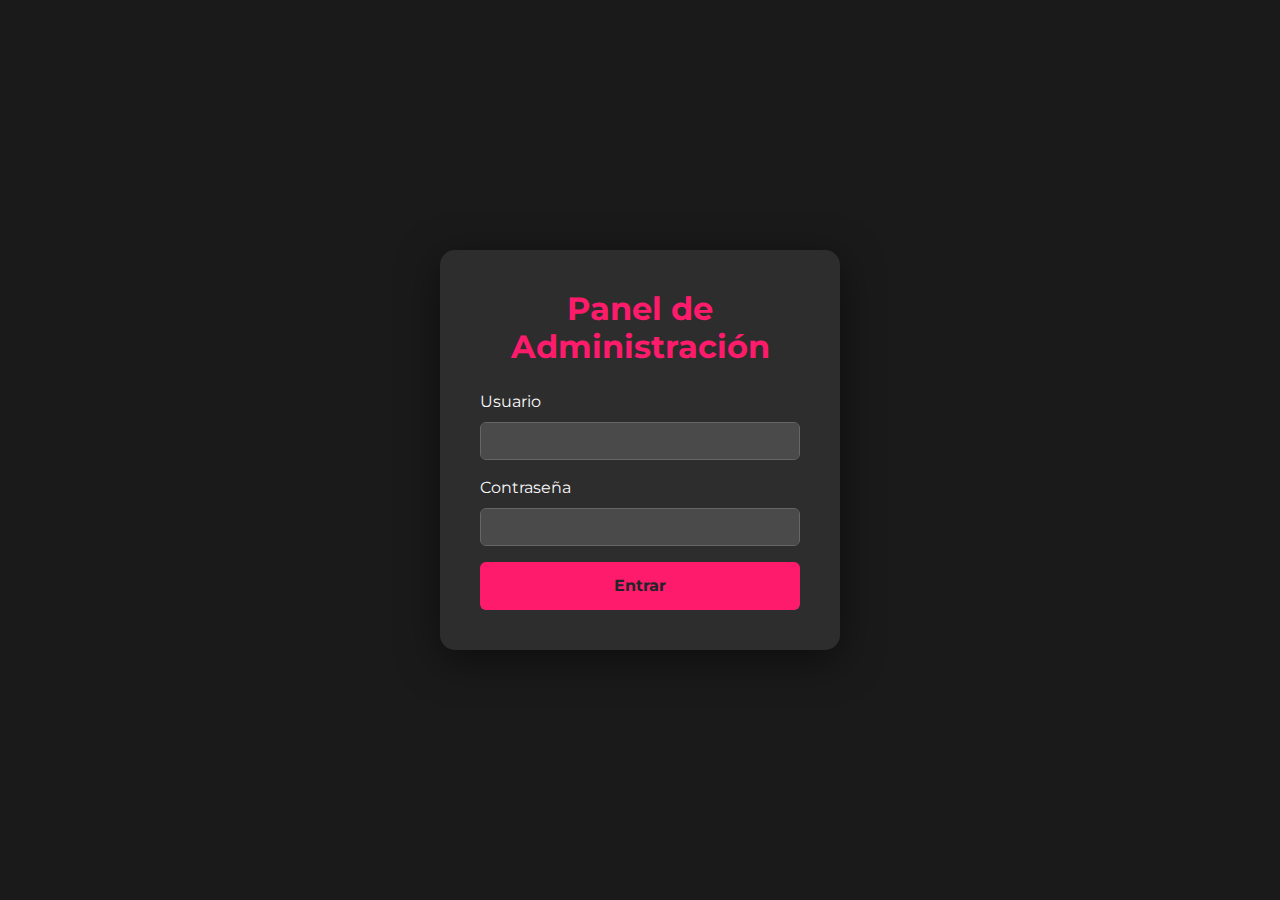
<file: admin/login.html>
<!DOCTYPE html>
<html lang="es">
<head>
    <meta charset="UTF-8">
    <meta name="viewport" content="width=device-width, initial-scale=1.0">
    <title>Admin Login - FitGirl Studio</title>
    <link href="https://cdn.jsdelivr.net/npm/bootstrap@5.3.3/dist/css/bootstrap.min.css" rel="stylesheet">
    <link href="https://fonts.googleapis.com/css2?family=Montserrat:wght@400;700&display=swap" rel="stylesheet">
    <style>
        :root {
            --primary-color: #FF1B6B;
            --secondary-color: #1A1A1A;
            --text-color: #F8F9FA;
        }
        body {
            font-family: 'Montserrat', sans-serif;
            background-color: var(--secondary-color);
            color: var(--text-color);
            display: flex;
            justify-content: center;
            align-items: center;
            height: 100vh;
            margin: 0;
        }
        .login-container {
            background-color: #2D2D2D;
            padding: 2.5rem;
            border-radius: 15px;
            box-shadow: 0 10px 40px rgba(0, 0, 0, 0.5);
            width: 100%;
            max-width: 400px;
        }
        .login-container h2 {
            color: var(--primary-color);
            font-weight: 700;
            margin-bottom: 1.5rem;
            text-align: center;
        }
        .form-control {
            background-color: #4A4A4A;
            border: 1px solid #666;
            color: var(--text-color);
        }
        .form-control:focus {
            background-color: #4A4A4A;
            border-color: var(--primary-color);
            color: var(--text-color);
            box-shadow: 0 0 0 0.25rem rgba(255, 27, 107, 0.25);
        }
        .btn-login {
            background-color: var(--primary-color);
            border: none;
            font-weight: 700;
            width: 100%;
            padding: 0.75rem;
            transition: background-color 0.3s ease;
        }
        .btn-login:hover {
            background-color: #E00055;
        }
    </style>
</head>
<body>
<div class="login-container">
    <h2>Panel de Administración</h2>
    <form action="login_handler.php" method="POST">
        <div class="mb-3">
            <label for="username" class="form-label">Usuario</label>
            <input type="text" class="form-control" id="username" name="username" required>
        </div>
        <div class="mb-3">
            <label for="password" class="form-label">Contraseña</label>
            <input type="password" class="form-control" id="password" name="password" required>
        </div>
        <button type="submit" class="btn btn-login">Entrar</button>
    </form>
</div>
</body>
</html>
</file>
